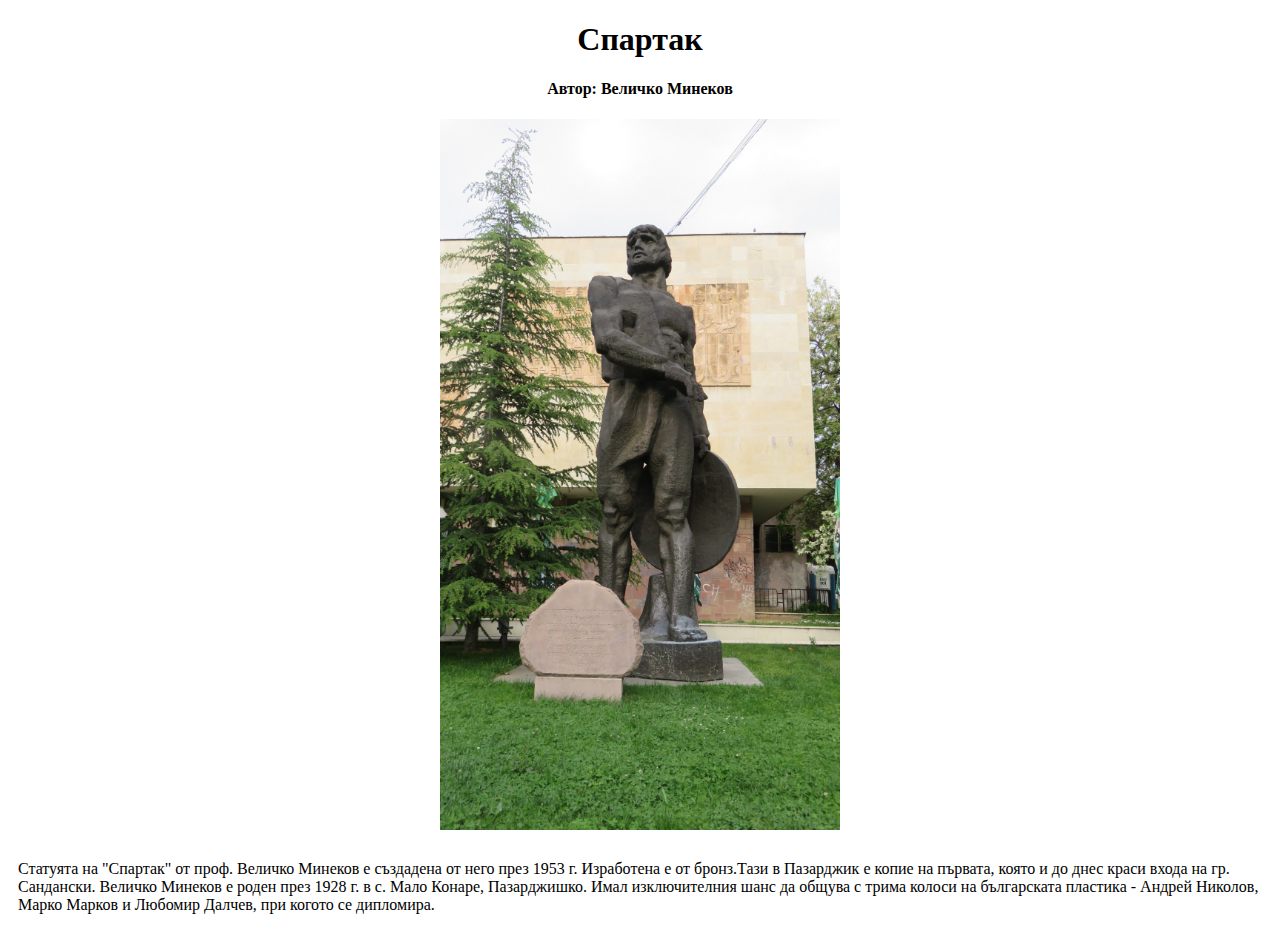
<file: 9758c5f1-9f72-4d6e-b585-d8f629afd042.html>
<!DOCTYPE html>
<html>
<head>
	<meta charset="utf-8" />
    <meta name="viewport" content="width=device-width" />
    <title>Спартак</title>
    <link href="./assets/css/main.css" rel="stylesheet"/>
</head>
<body>
	<div class="container body-content">

		<h1>Спартак</h1>
		<h4>Автор: Величко Минеков</h4>

		<img class="picture" src="./assets/pictures/c6def613-eba2-4835-a34d-c1da334b9ae6.JPG" />

	</div>
	<p class="description">
		Статуята на  "Спартак" от проф. Величко Минеков е създадена от него през 1953 г. Изработена е от бронз.Тази в Пазарджик е копие на първата, която и до днес краси входа на гр. Сандански.

		Величко Минеков е роден през 1928 г. в с. Мало Конаре, Пазарджишко. Имал изключителния шанс да общува с трима колоси на българската пластика - Андрей Николов, Марко Марков и Любомир Далчев, при когото се дипломира.
	</p>
</body>
</html>
</file>
<file: assets/css/main.css>
.container.body-content {
	margin: 0 auto;
	width: 100%;
	max-width: 400px;
	text-align: center;
}

.container .picture {
	width: 100%;
	max-width: 400px;
}

.description {
	padding: 10px;
}
</file>
